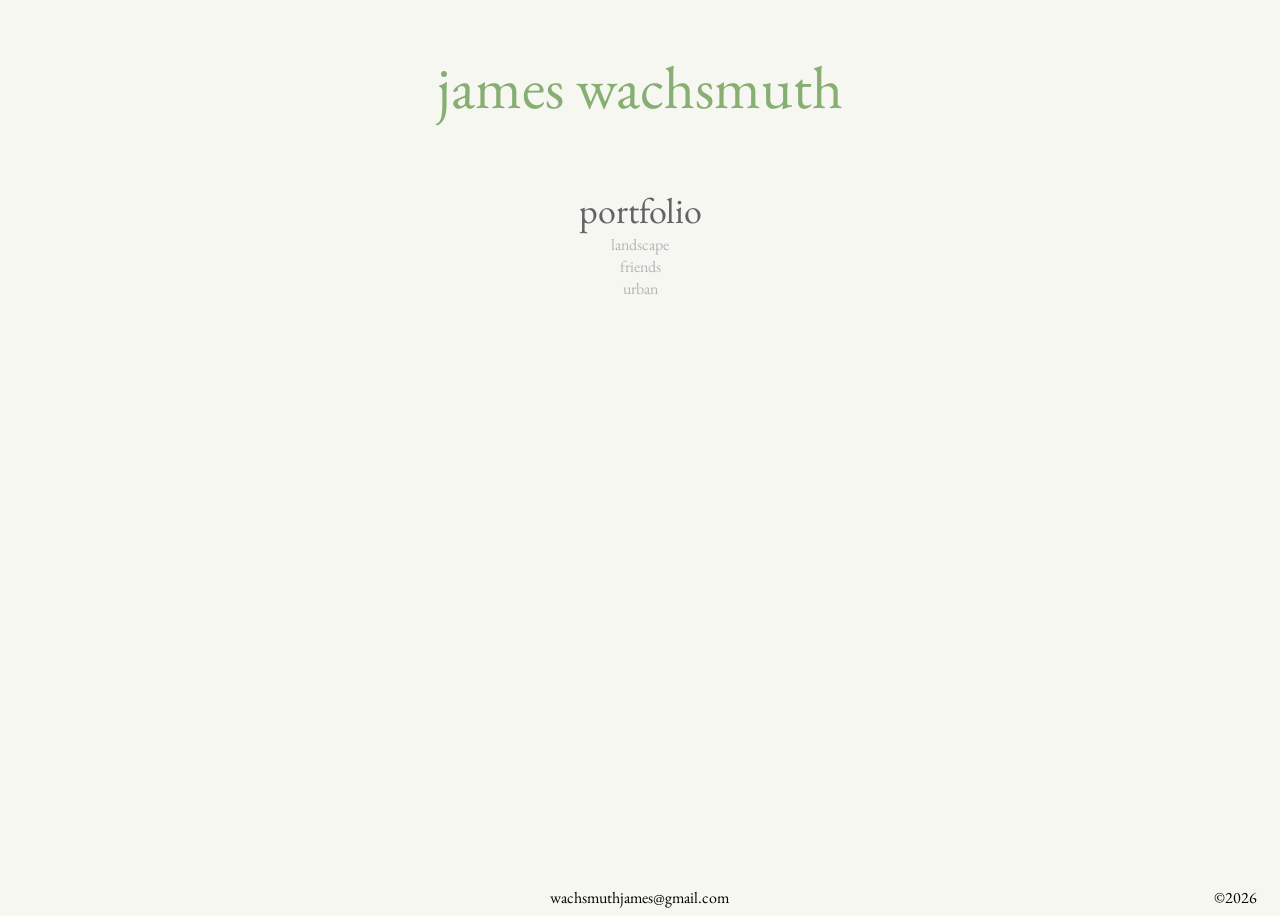
<file: index.html>
<!DOCTYPE html>
<html lang="en">

<head>
 <link rel="preconnect" href="https://fonts.googleapis.com">
<link rel="preconnect" href="https://fonts.gstatic.com" crossorigin>
<link href="https://fonts.googleapis.com/css2?family=Newsreader:ital,opsz,wght@0,6..72,200..800;1,6..72,200..800&display=swap" rel="stylesheet">
 <link rel="preconnect" href="https://fonts.googleapis.com">
<link rel="preconnect" href="https://fonts.gstatic.com" crossorigin>
<link href="https://fonts.googleapis.com/css2?family=Inter+Tight:ital,wght@0,100..900;1,100..900&display=swap" rel="stylesheet">
 <link rel="preconnect" href="https://fonts.googleapis.com">
<link rel="preconnect" href="https://fonts.gstatic.com" crossorigin>
<link href="https://fonts.googleapis.com/css2?family=Archivo+Black&family=Instrument+Serif:ital@0;1&display=swap" rel="stylesheet">
 <link rel="preconnect" href="https://fonts.googleapis.com">
<link rel="preconnect" href="https://fonts.gstatic.com" crossorigin>
<link href="https://fonts.googleapis.com/css2?family=Instrument+Serif:ital@0;1&display=swap" rel="stylesheet">
<link rel="preconnect" href="https://fonts.googleapis.com">
<link rel="preconnect" href="https://fonts.gstatic.com" crossorigin>
<link href="https://fonts.googleapis.com/css2?family=EB+Garamond:ital,wght@0,400..800;1,400..800&display=swap" rel="stylesheet">
 
<meta charset="UTF-8">
<meta name="viewport" content="width=device-width, initial-scale=1.0">
<title>jameswachsmuth</title>
 <style> h1{
  text-align: center;
 font-family: "EB Garamond";
 font-weight: 300;
  font-size: 60px;
  color: #87ae73;
  }
    body{
  text-align: center;
  font-family: "EB Garamond";
  background-color: #f7f7f2;
  display: flex;
  flex-direction: column;
  min-height: 100vh; 
 }
  p{
     text-align: center;
     font-family: "EB Garamond";
     font-size: 36px; 
     color: #636363;
   }
   a{
    text-decoration: none;
    color: #b4b4b8;
    transition: color 0.2s ease;
   }

  a:hover{
   color: #2b2e40;
  }
  
   </style>
</head>

 <body>
   <h1 style="margin-bottom: 25px;"> james wachsmuth </h1>
   <p style="margin-bottom: 0px;"> portfolio </p>
  <a href="landscapes.html" style="margin-bottom: 1px;"> landscape </a>
   
   <a href="friends.html" style="margin-bottom: 1px;"> friends </a>

   <a href="urban.html" style="margin-bottom: 1px;"> urban </a>
   <footer style="display: flex; justify-content: space-between; padding: 0 15px; margin-top: auto;">
  <span style="flex: 1;"></span>
  <span style="flex: 1; text-align: center;">wachsmuthjames@gmail.com</span>
  <span style="flex: 1; text-align: right;">©2026</span>
</footer>
</body>
</html>
</file>
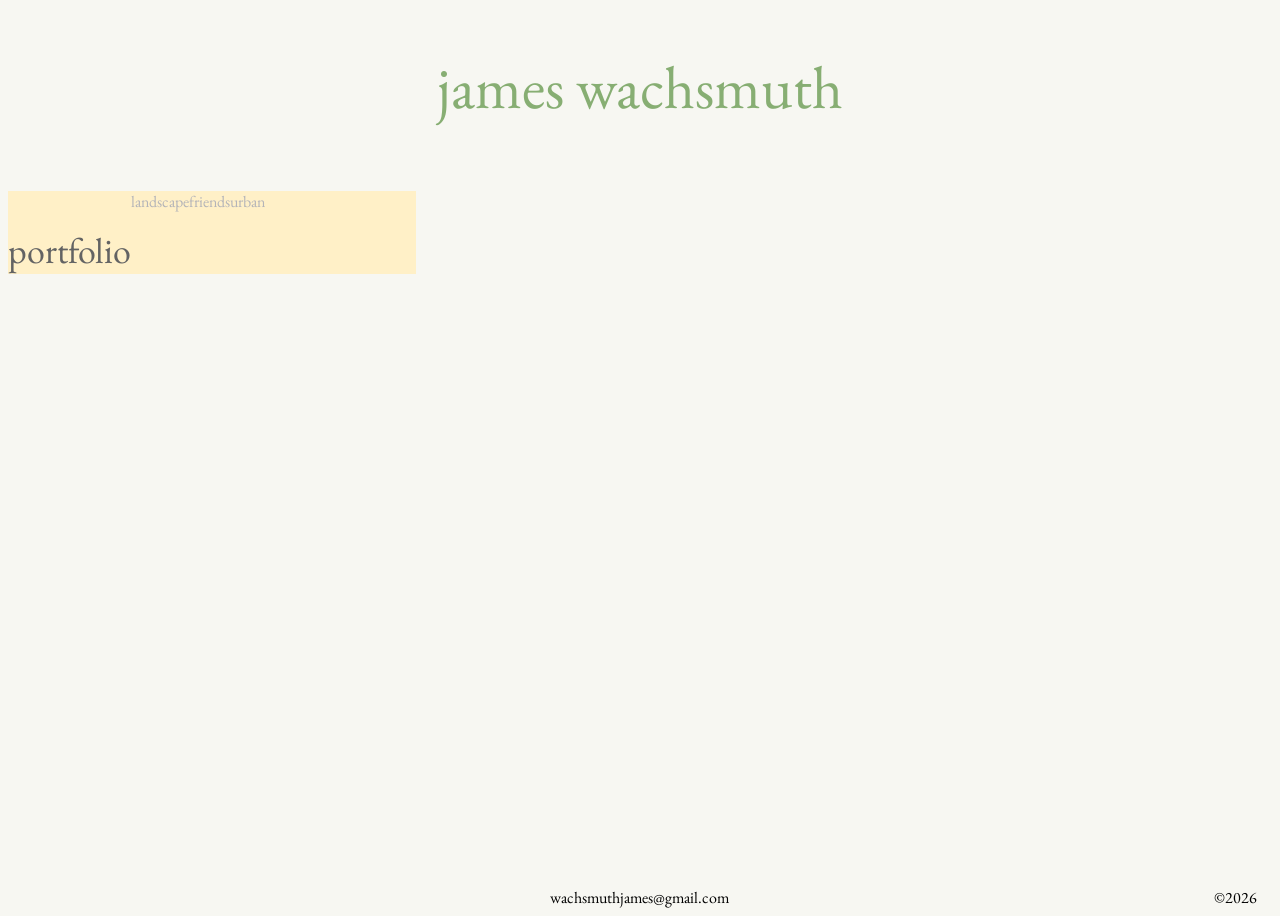
<file: index1.html>
<!DOCTYPE html>
<html lang="en">

<head>
 <link rel="preconnect" href="https://fonts.googleapis.com">
<link rel="preconnect" href="https://fonts.gstatic.com" crossorigin>
<link href="https://fonts.googleapis.com/css2?family=Newsreader:ital,opsz,wght@0,6..72,200..800;1,6..72,200..800&display=swap" rel="stylesheet">
 <link rel="preconnect" href="https://fonts.googleapis.com">
<link rel="preconnect" href="https://fonts.gstatic.com" crossorigin>
<link href="https://fonts.googleapis.com/css2?family=Inter+Tight:ital,wght@0,100..900;1,100..900&display=swap" rel="stylesheet">
 <link rel="preconnect" href="https://fonts.googleapis.com">
<link rel="preconnect" href="https://fonts.gstatic.com" crossorigin>
<link href="https://fonts.googleapis.com/css2?family=Archivo+Black&family=Instrument+Serif:ital@0;1&display=swap" rel="stylesheet">
 <link rel="preconnect" href="https://fonts.googleapis.com">
<link rel="preconnect" href="https://fonts.gstatic.com" crossorigin>
<link href="https://fonts.googleapis.com/css2?family=Instrument+Serif:ital@0;1&display=swap" rel="stylesheet">
<link rel="preconnect" href="https://fonts.googleapis.com">
<link rel="preconnect" href="https://fonts.gstatic.com" crossorigin>
<link href="https://fonts.googleapis.com/css2?family=EB+Garamond:ital,wght@0,400..800;1,400..800&display=swap" rel="stylesheet">
 
<meta charset="UTF-8">
<meta name="viewport" content="width=device-width, initial-scale=1.0">
<title>jameswachsmuth</title>
 <style> h1{
  text-align: center;
 font-family: "EB Garamond";
 font-weight: 300;
  font-size: 60px;
  color: #87ae73;
  }
    body{
  text-align: center;
  font-family: "EB Garamond";
  background-color: #f7f7f2;
  display: flex;
  flex-direction: column;
  min-height: 100vh; 
 }
  p{
     text-align: center;
     font-family: "EB Garamond";
     font-size: 36px; 
     color: #636363;
   }
   a{
    text-decoration: none;
    color: #b4b4b8;
    transition: color 0.2s ease;
   }

  a:hover{
   color: #2b2e40;
  }
  .container{
     display: grid;
   margin-top: 25px;
     grid-template-columns: 1fr 1fr 1fr; 
     gap: 20px;
  }
.box{
 background-color: #fff0c7;
display: inline-flex;

}
   </style>
</head>

 <body>
    <h1> james wachsmuth </h1>
  <div class="container"> 
 
   <div class="box">
   <p style="margin-bottom: 0px;"> portfolio </p>
  <a href="landscapes.html" style="margin-bottom: 1px;"> landscape </a>
   <br>
   <a href="friends.html" style="margin-bottom: 1px;"> friends </a>
<br>
   <a href="urban.html" style="margin-bottom: 1px;"> urban </a>

  </div>
  
  </div> 
  
   <footer style="display: flex; justify-content: space-between; padding: 0 15px; margin-top: auto;">
  <span style="flex: 1;"></span>
  <span style="flex: 1; text-align: center;">wachsmuthjames@gmail.com</span>
  <span style="flex: 1; text-align: right;">©2026</span>
</footer>
</body>
</html>
</file>
